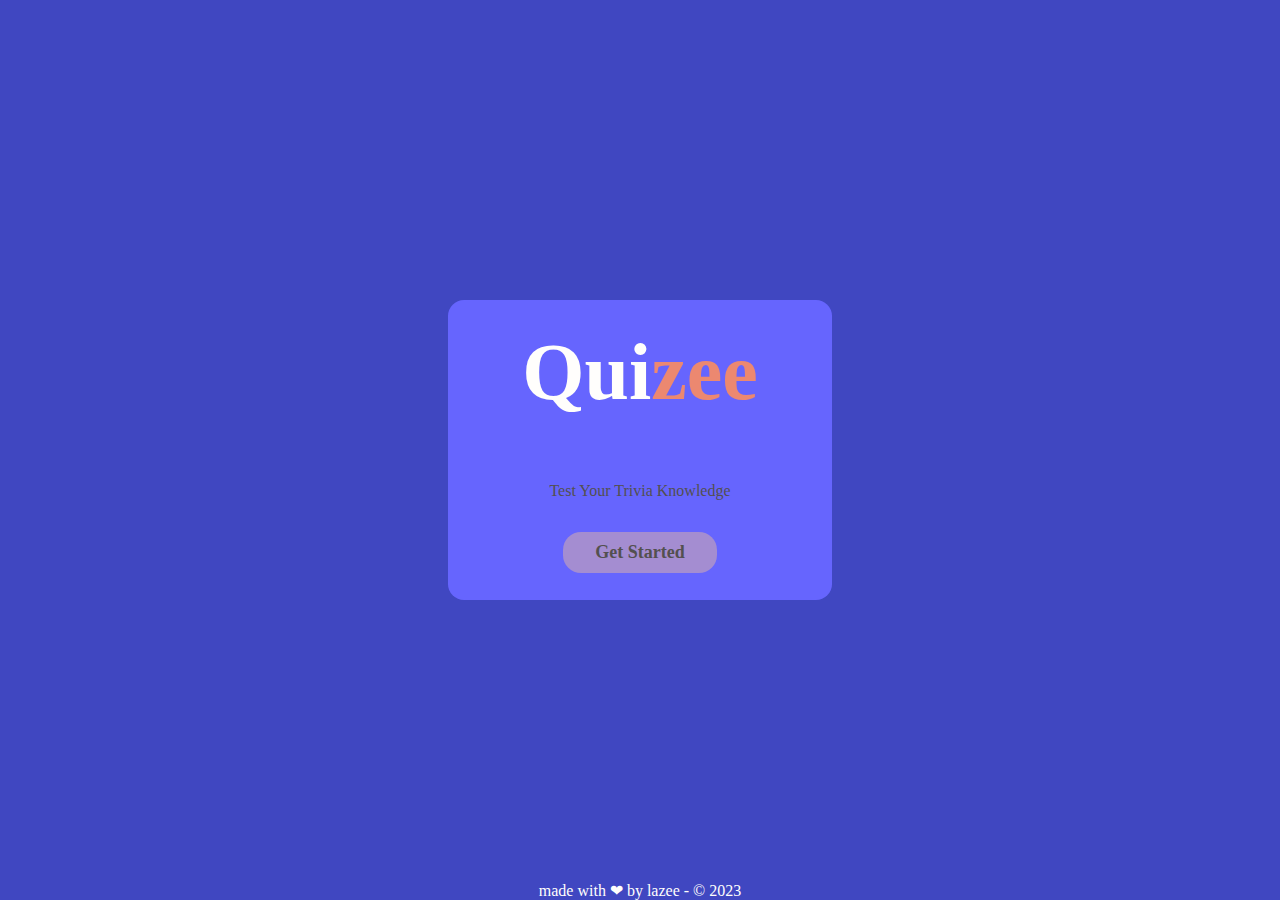
<file: index.html>
<!DOCTYPE html>
<html lang="en">
<head>
  <meta charset="UTF-8">
  <meta name="viewport" content="width=device-width, initial-scale=1.0">
  <title>Quiz - App</title>
  <link rel="stylesheet" href="./css/index.css">
</head>
<body>
  <div class="main-container">
    <header>
      <h1>Qui<span class="orange">zee</span></h1>
    </header>
    <main>
      <p class="capitalize dark">test your trivia knowledge</p>
      <a href="./html/info.html" class="link-btn capitalize">get started</a>
    </main>
  </div>
  <footer>made with ❤ by lazee - &copy; 2023</footer>
</body>
</html>
</file>
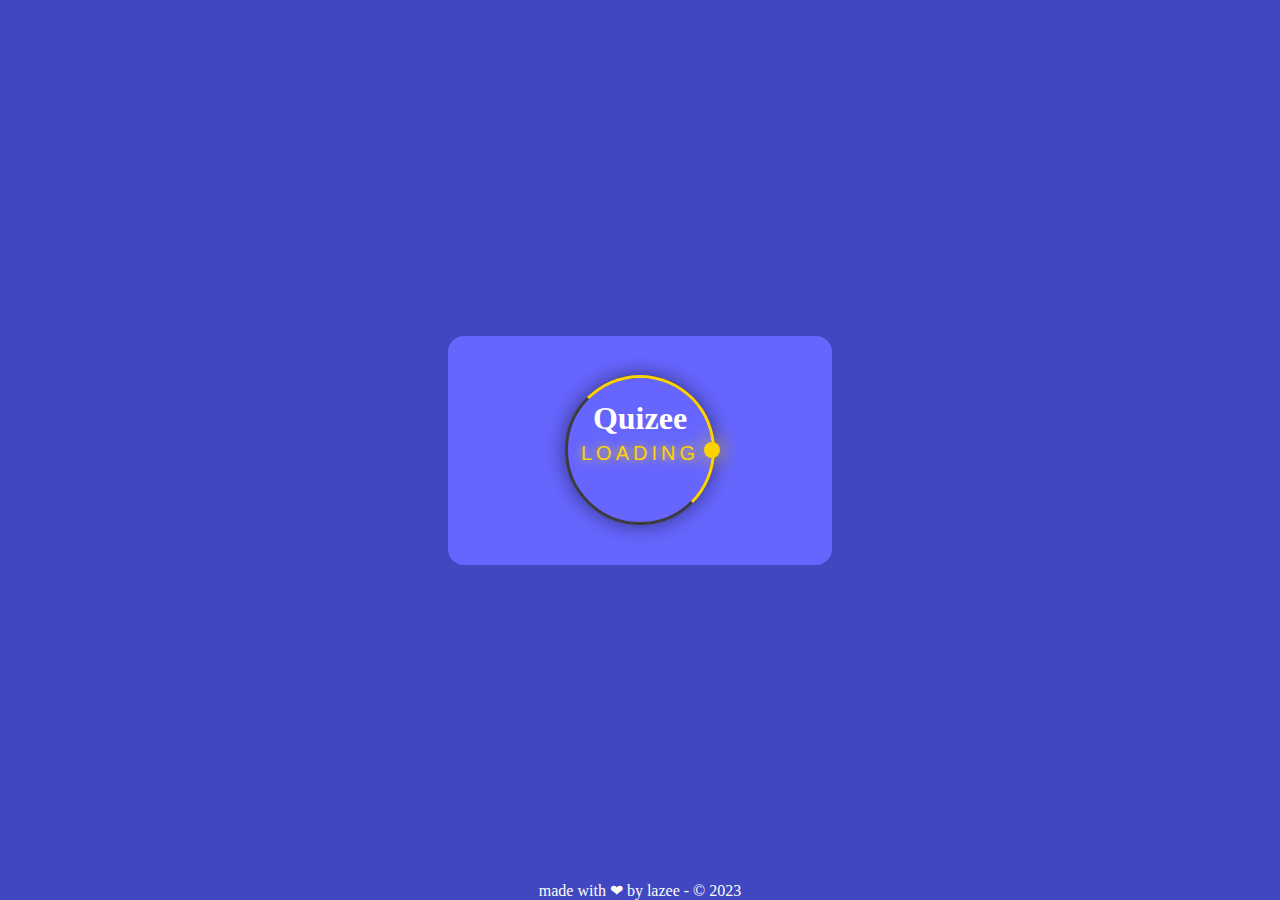
<file: html/fetch.html>
<!DOCTYPE html>
<html lang="en">
<head>
  <meta charset="UTF-8">
  <meta name="viewport" content="width=device-width, initial-scale=1.0">
  <title>Quizee - fetch quiz</title>
  <link rel="stylesheet" href="../css/index.css">
  <link rel="stylesheet" href="../css/fetch.css">
</head>
<body>

  <div class="container">
    <header>
      <h1>Quizee</h1>
    </header>
    <main>
      <div class="ring">Loading
        <span></span>
      </div>

    </main>
  </div>
  <footer>made with ❤ by lazee - &copy; 2023</footer>
  <script src="../js/fetch.js"></script>
</body>
</html>
</file>
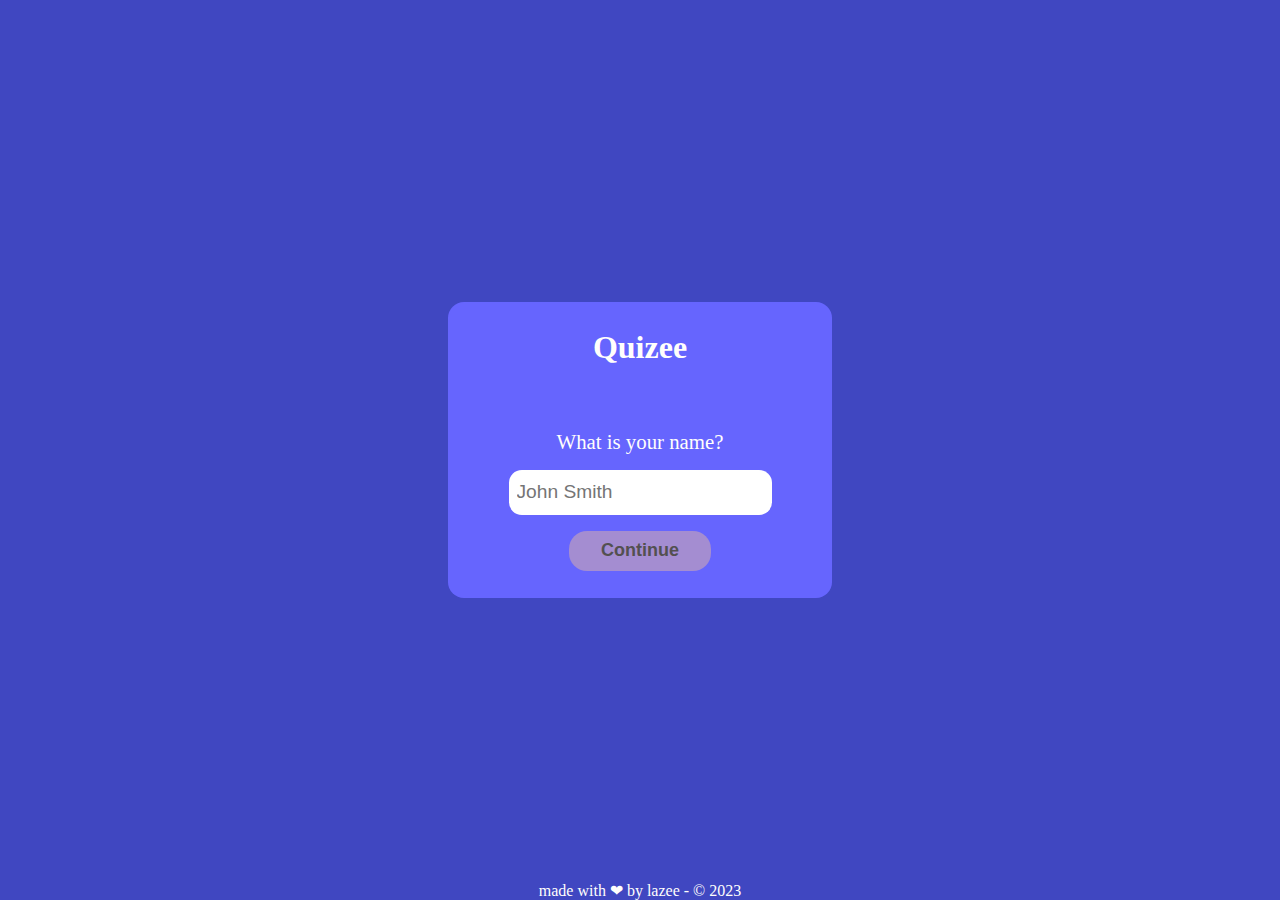
<file: html/info.html>
<!DOCTYPE html>
<html lang="en">
<head>
  <meta charset="UTF-8">
  <meta name="viewport" content="width=device-width, initial-scale=1.0">
  <title>Quizee - get started</title>
  <link rel="stylesheet" href="../css/index.css">
  <link rel="stylesheet" href="../css/info.css">
</head>
<body>
  <div class="container">
    <header>
      <h1>Quizee</h1>
    </header>
    <main class="flex-column-center">
      <div class="show-error hidden">
        <p id="error"></p>
      </div>
      <label for="name">What is your name?</label>
      <input type="text" name="name" id="name" placeholder="John Smith">
      <button type="button" class="link-btn" id="info-btn">continue</>
    </main>
  </div>
  <footer>made with ❤ by lazee - &copy; 2023</footer>
  <script src="../js/info.js"></script>
</body>
</html>
</file>
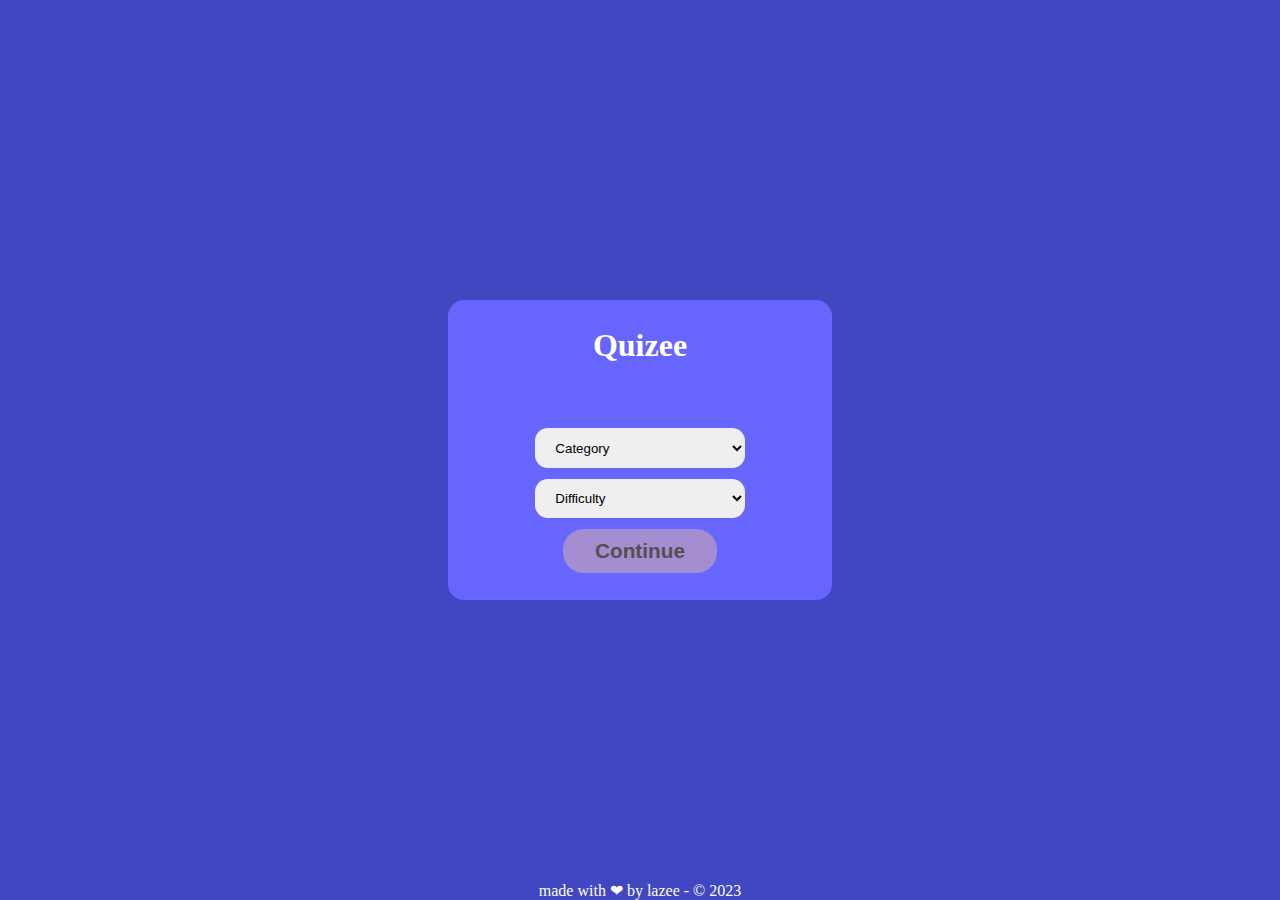
<file: html/preQuiz.html>
<!DOCTYPE html>
<html lang="en">
<head>
  <meta charset="UTF-8">
  <meta name="viewport" content="width=device-width, initial-scale=1.0">
  <title>Quizee - select quiz</title>
  <link rel="stylesheet" href="../css/index.css">
  <link rel="stylesheet" href="../css/preQuiz.css">
</head>
<body>
  <div class="container">
    <header>
      <a href="../index.html">
        <h1>Quizee</h1>
      </a>
    </header>
    <main class="flex-column-center">

      <div class="show-error hidden">
        <p id="error"></p>
      </div>
      <select name="category" id="category">
        <option value="">category</option>
        <option value="9">general knowledge</option>
        <option value="10">Entertainment: Books</option>
        <option value="11">Entertainment: Film</option>
        <option value="12">Entertainment: Music</option>
        <option value="13">Entertainment: musicals & theatres</option>
        <option value="14">Entertainment: television</option>
        <option value="15">video games</option>
        <option value="16">board games</option>
        <option value="17">science & nature</option>
        <option value="18">Science: computers</option>
        <option value="19">science: mathematics</option>
        <option value="20">mythology</option>
        <option value="21">sports</option>
        <option value="22">geography</option>
        <option value="23">history</option>
        <option value="24">politics</option>
        <option value="25">arts</option>
        <option value="26">celebrities</option>
        <option value="27">animals</option>
        <option value="28">vehicles</option>
        <option value="29">Entertainment: comics</option>
        <option value="30">science: gadgets</option>
        <option value="31">Entertainment: japanese anime & manga</option>
        <option value="32">Entertainment: cartoon & animations</option>
      </select>

      <select name="difficulty" id="difficulty">
        <option value="">difficulty</option>
        <option value="easy">easy</option>
        <option value="medium">medium</option>
        <option value="hard">hard</option>
      </select>
      <button id="pre-quiz-btn" class="link-btn capitalize">continue</>
    </main>
  </div>
  <footer>made with ❤ by lazee - &copy; 2023</footer>
  <script src="../js/preQuiz.js"></script>
</body>
</html>
</file>
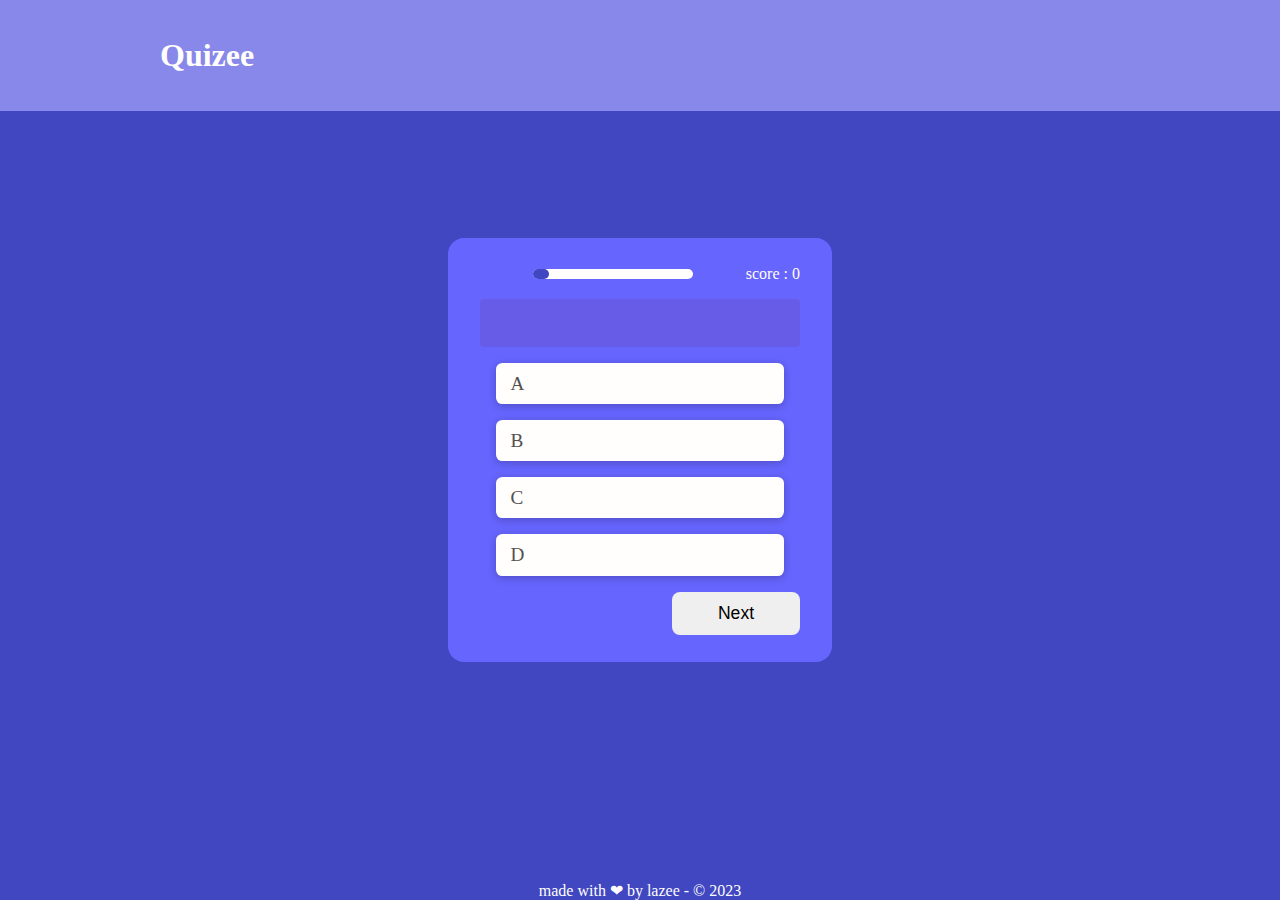
<file: html/quiz.html>
<!DOCTYPE html>
<html lang="en">
<head>
  <meta charset="UTF-8">
  <meta name="viewport" content="width=device-width, initial-scale=1.0">
  <title>Quizee - quiz</title>
  <link rel="stylesheet" href="https://cdnjs.cloudflare.com/ajax/libs/font-awesome/6.4.2/css/all.min.css"
    integrity="sha512-z3gLpd7yknf1YoNbCzqRKc4qyor8gaKU1qmn+CShxbuBusANI9QpRohGBreCFkKxLhei6S9CQXFEbbKuqLg0DA=="
    crossorigin="anonymous" referrerpolicy="no-referrer" />
  <link rel="stylesheet" href="../css/index.css">
  <link rel="stylesheet" href="../css/quiz.css">
</head>
<body>
  <header class="header">
    <a href="../index.html">
      <h1>Quizee</h1>
    </a>
    <p class="">
      <i class="fa-regular fa-user"></i>
      <span id="username" class="capitalize"></span>
    </p>
  </header>
  <div class="container">

    <main class="flex-column-center">
      <header class="quiz-header">
        <label for="quiz-progress" id="label-progress"></label>
        <progress value="1" max="10" class="progress-bar" id="quiz-progress"></progress>
        <p>score : <span id="score">0</span></p>
      </header>
      <section class="quiz-section">
        <div class="quiz-question">
          <p id="question"></p>
        </div>
        <div id="options" class="options-container">
          <div class="option-container">
            <span>A</span>
            <button data-index="0" class="options"></button>
          </div>
          <div class="option-container">
            <span>B</span>
            <button data-index="1" class="options"></button>
          </div>
          <div class="option-container">
            <span>C</span>
            <button data-index="2" class="options"></button>
          </div>
          <div class="option-container">
            <span>D</span>
            <button data-index="3" class="options"></button>
          </div>
        </div>
        <button type="button" id="next">next</button>
      </section>
      <section>
        <p id="category"></p>
        <p id="difficulty"></p>
      </section>
    </main>
  </div>

  <footer>made with ❤ by lazee - &copy; 2023</footer>

  <script src="../js/quiz.js"></script>
</body>
</html>
</file>
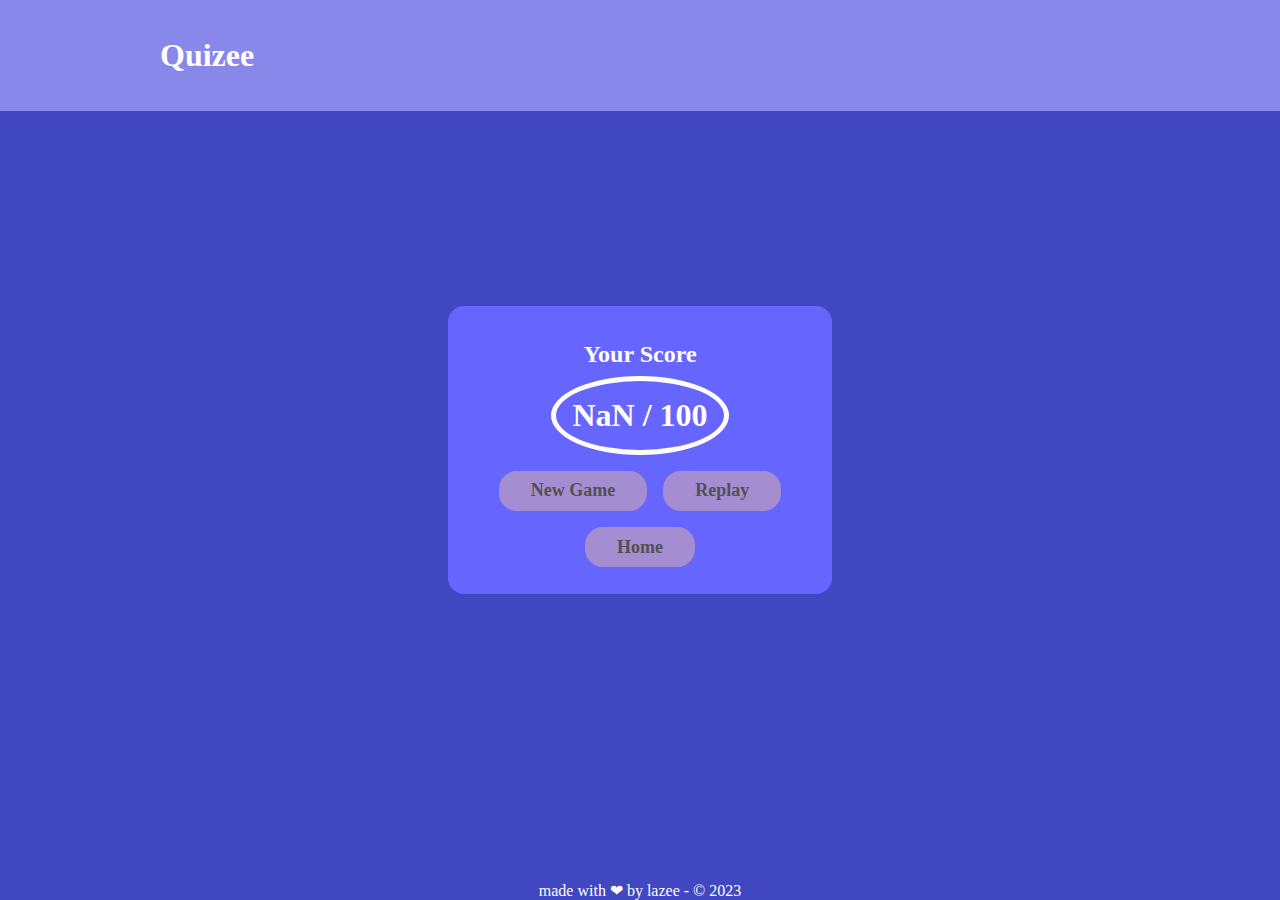
<file: html/score.html>
<!DOCTYPE html>
<html lang="en">
<head>
  <meta charset="UTF-8">
  <meta name="viewport" content="width=device-width, initial-scale=1.0">
  <title>Quizee - Scores</title>
  <link rel="stylesheet" href="https://cdnjs.cloudflare.com/ajax/libs/font-awesome/6.4.2/css/all.min.css"
    integrity="sha512-z3gLpd7yknf1YoNbCzqRKc4qyor8gaKU1qmn+CShxbuBusANI9QpRohGBreCFkKxLhei6S9CQXFEbbKuqLg0DA=="
    crossorigin="anonymous" referrerpolicy="no-referrer" />
  <link rel="stylesheet" href="../css/index.css">
  <link rel="stylesheet" href="../css/score.css">
</head>
<body>
  <header class="header">
    <a href="../index.html">
      <h1>Quizee</h1>
    </a>
    <p class="">
      <i class="fa-regular fa-user"></i>
      <span id="username" class="capitalize"></span>
    </p>
  </header>
  <div class="container">

    <main>
      <section>
        <h2 class="capitalize"> your score </h2>
        <p id="score">
          </>
      </section>
      <div class="btn-wrap">
        <a href="./preQuiz.html" class="link-btn">new game</a>
        <a href="./quiz.html" class="link-btn">replay</a>
        <a href="../index.html" class="link-btn">home</a>
      </div>

    </main>
  </div>

  <footer>made with ❤ by lazee - &copy; 2023</footer>

  <script src="../js/score.js"></script>
</body>
</html>
</file>
<file: css/index.css>
:root {
  --main-bg: #4047C1;
  --main-fg: #FFFEFC;
  --primary-bg: #6665FE;
  --bg: #F2BDE9;
  --bold-bg: #FDD305;
  --dark: #535050;
  --secondary-bg: #11B1FB;
  --light-bg: #8888EA;
  --purple: #A48DD1;
  --orange: #EC8870;
}

* {
  margin: 0;
  padding: 0;
  box-sizing: border-box;
  border: none;
  outline: none;
}

body {
  position: relative;
  display: flex;
  flex-direction: column;
  justify-content: center;
  align-items: center;
  min-height: 100vh;
  background-color: var(--main-bg);
  color: var(--main-fg);
  font-size: 1rem;
}

footer {
  position: absolute;
  bottom: 0;
}

.main-container,
.container {
  margin-block: 2rem;
  background-color: var(--primary-bg);
  border-radius: 1rem;
  height: 100%;
  padding-inline: 2rem;
  padding-block: 1.7rem;
  width: 95%;
  display: flex;
  flex-direction: column;
  justify-content: center;
  align-items: center;
  gap: 4rem;
}

.main-container header > h1 {
  font-size: 5rem;
}

.capitalize {
  text-transform: capitalize;
}

.yellow {
  color: var(--bold-bg);
}

.main-container main {
  display: flex;
  flex-direction: column;
  gap: 2rem;
}

a {
  text-decoration: none;
}

h1 {
  font-weight: 700;
  color: var(--main-fg);
}

.link-btn {
  background-color: var(--purple);
  padding: 0.6rem 2rem;
  border-radius: 1em;
  color: var(--dark);
  align-self: center;
  font-size: large;
  font-weight: 600;
  text-transform: capitalize;
}


.flex-column-center {
  display: flex;
  justify-content: center;
  align-items: center;
  flex-direction: column;
}

.flex-column-start {
  display: flex;
  justify-content: center;
  align-items: flex-start;
  flex-direction: column;
}

.block {
  display: block;
}

.hidden {
  display: none;
}

.orange {
  color: var(--orange);
}

.show-error {
  background-color: rgba(155, 116, 116, 0.7);
  padding: 0.9rem;
  border-radius: 8px;
}

#error {
  color: rgba(255, 0, 0, 1);
  font-weight: 300;
  font-size: 1rem;
}

.header {
  position: sticky;
  top: 0;
  left: 0;
  background-color: var(--light-bg);
  width: 100%;
  padding: 0.9rem 0.7rem;
  display: flex;
  justify-content: space-between;
  align-items: center;
  z-index: 20;
}

a,
.btn,
.link-btn {
  transition-duration: 0.4s;
  transition-property: background, color, transform;
  transition-timing-function: ease-in-out;
}

a:hover,
.btn:hover,
.link-btn:hover {
  background-color: var(--orange);
  color: var(--main-fg);
  scale: 0.9;
}

.dark {
  color: var(--dark);
}

@media screen and (min-width:765px) {

  .main-container,
  .container {
    width: 50%;
  }
}

@media screen and (min-width:1024px) {

  .main-container,
  .container {
    width: 40%;
  }

  .header {
    position: fixed;
    padding-inline: 10rem;
    padding-block: 2.3rem;
  }
}

@media screen and (min-width:1200px) {

  .main-container,
  .container {
    width: 30%;
  }
}
</file>
<file: css/fetch.css>
.container {
  position: relative;
  padding-block: 4rem;
}

.ring {
  position: absolute;
  top: 50%;
  left: 50%;
  transform: translate(-50%, -50%);
  width: 150px;
  height: 150px;
  background: transparent;
  border: 3px solid #3c3c3c;
  border-radius: 50%;
  text-align: center;
  line-height: 150px;
  font-family: sans-serif;
  font-size: 20px;
  color: var(--bold-bg);
  letter-spacing: 4px;
  text-transform: uppercase;
  text-shadow: 0 0 10px var(--bold-bg);
  box-shadow: 0 0 20px rgba(0, 0, 0, .5);
}

.ring:before {
  content: '';
  position: absolute;
  top: -3px;
  left: -3px;
  width: 100%;
  height: 100%;
  border: 3px solid transparent;
  border-top: 3px solid var(--bold-bg);
  border-right: 3px solid var(--bold-bg);
  border-radius: 50%;
  animation: animateC 2s linear infinite;
}

span {
  display: block;
  position: absolute;
  top: calc(50% - 2px);
  left: 50%;
  width: 50%;
  height: 4px;
  background: transparent;
  transform-origin: left;
  animation: animate 2s linear infinite;
}

span:before {
  content: '';
  position: absolute;
  width: 16px;
  height: 16px;
  border-radius: 50%;
  background: var(--bold-bg);
  top: -6px;
  right: -8px;
  box-shadow: 0 0 20px var(--bold-bg);
}

@keyframes animateC {
  0% {
    transform: rotate(0deg);
  }

  100% {
    transform: rotate(360deg);
  }
}

@keyframes animate {
  0% {
    transform: rotate(45deg);
  }

  100% {
    transform: rotate(405deg);
  }
}
</file>
<file: css/info.css>
input {
  border-radius: 0.8rem;
  outline: none;
  border: none;
  padding: 0.7rem 0.5rem;
  font-size: 1.2rem;
}

label {
  font-weight: 500;
  font-size: 1.3rem;
}

.flex-column-center {
  gap: 1rem;
}
</file>
<file: css/preQuiz.css>
select {
  width: 70%;
  padding: 0.7rem 1rem;
  border-radius: 0.8rem;
  text-transform: capitalize;
}

.container main {
  gap: 0.7rem;
}

#pre-quiz-btn {

  font-size: 1.3rem;
}
</file>
<file: css/quiz.css>
.container {
  display: block;
  padding-inline: 0.7rem;
}

.header {
  position: fixed;
}

.quiz-section {
  display: flex;
  flex-direction: column;
  gap: 1rem;
  width: 100%;
  margin-top: 1rem;
}

.options-container {
  display: flex;
  flex-direction: column;
  row-gap: 1rem;
}

.quiz-question {
  background: rgba(105, 59, 147, 0.20);
  background-blend-mode: overlay, normal;
  backdrop-filter: blur(40px);
  padding: 1.5rem 0.9rem;
  border-radius: 4px;
  line-height: 1.7;
  letter-spacing: 1px;
}

.option-container {
  display: flex;
  margin-inline: auto;
  width: 90%;
  font-size: 1.2rem;
  padding: 0.2rem 0.5rem;
  border-radius: 0.4rem;
  box-shadow: 0px 2px 8px 0px rgba(0, 0, 0, 0.23);
  background-color: var(--main-fg);
  color: var(--dark);
}

.option-container span {
  width: fit-content;
  padding: 0.4rem;
}

.options {
  background-color: inherit;
  width: 100%;
  border-radius: 0.4rem;
  text-align: left;
}

.correct {
  background-color: rgb(111, 184, 111);
  color: var(--main-fg);
}

.correct .options,
.incorrect .options {
  color: var(--main-fg);
}

.incorrect {
  background-color: rgb(184, 8, 8);
  color: var(--main-fg);
}

#next {
  padding: 0.7rem 1rem;
  border-radius: 8px;
  width: 40%;
  text-transform: capitalize;
  font-size: 1.1rem;
  align-self: flex-end;
  transition-duration: 0.2s;
  transition-timing-function: ease-in-out;
  transition-property: transform;
}

#next:hover {
  scale: 0.9;
  opacity: 0.8;
}

#next:active {
  scale: 1.1;
}

.quiz-header {
  display: flex;
  justify-content: space-between;
  align-items: center;
  width: 100%;
}

progress {
  border-radius: 3rem;
  height: 10px;
}

progress::-webkit-progress-bar {
  background-color: var(--main-fg);
  border-radius: 7px;
}

progress::-webkit-progress-value {
  background-color: var(--main-bg);
  border-radius: 7px;
}

progress::-moz-progress-bar {
  background-color: var(--main-fg);
  border-radius: 7px;
}


@media screen and (min-width:1024px) {
  .container {
    padding-inline: 2rem;
  }

}
</file>
<file: css/score.css>
.header {
  position: fixed;
}

h2 {
  text-align: center;
  padding-block: 0.5rem;
}

#score {
  border: 5px solid;
  border-radius: 50%;
  padding: 1rem;
  font-weight: 800;
  font-size: 2rem;
  width: fit-content;
  margin: 0 auto;
}

.btn-wrap {
  display: flex;
  flex-wrap: wrap;
  justify-content: center;
  gap: 1rem;
  margin: 1rem 0 0;
}
</file>
